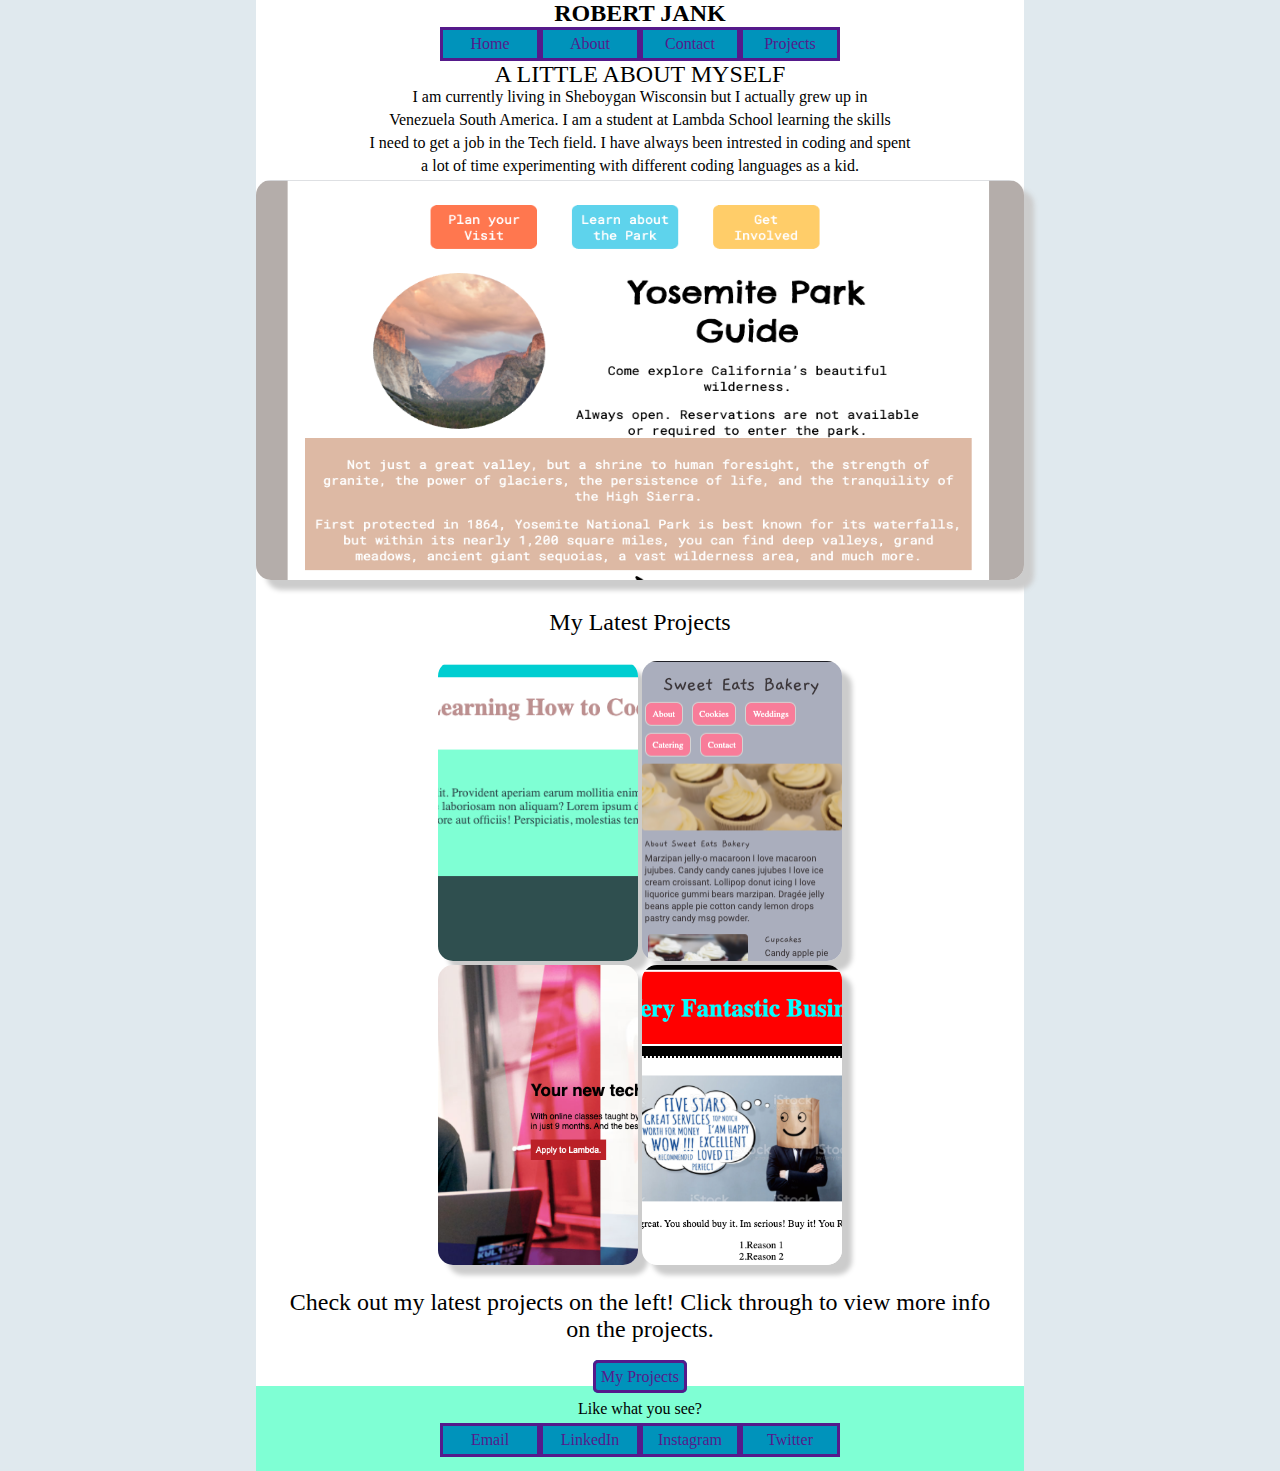
<file: index.html>
<!DOCTYPE html>
<html lang="en">
<head>
    <meta name="viewport" content="width=device-width, initial-scale=1">
    <meta charset="UTF-8">
    <meta name="viewport" content="width=device-width, initial-scale=1.0">
    <title>Robert Jank's Porfolio</title>
    <link rel="stylesheet" type="text/css" href="style/index.css">
</head>
<body>
    <header>
        <h1 class="Title">ROBERT JANK</h1>
        <nav>
         <a href="index.html">Home</a>
         <a href="about.html">About</a>
         <a href="contact.html">Contact</a> 
         <a href="projects.html">Projects</a>    
        </nav>
        <h2 class="subtitle 1">A LITTLE ABOUT MYSELF</h2>
        <p>I am currently living in Sheboygan Wisconsin but I actually grew up in</p>
        <p>Venezuela South America. I am a student at Lambda School learning the skills</p>
        <p>I need to get a job in the Tech field. I have always been intrested in coding and spent</p>
        <p>a lot of time experimenting with different coding languages as a kid.</p>
    </header>
    
    <div class="projectSlider">
        <img src="pictures/projectNew.png" alt="My Most Recent Project">
    </div>
    
    <section class="bottomSection">
        <div class="h3Section"><h3>My Latest Projects</h3></div>
        <div class="bottomSectionDiv">
            <div>
                <img src ="pictures/project2.png" alt="Project 1">
                <img src ="pictures/project3.png" alt="Project 2">
            </div>

            <div>
                <img src ="pictures/project4.png" alt="Project 3">
                <img src ="pictures/project5.png" alt="Project 4">
            </div>

            <div class="bottomSectionNav">
                <p>Check out my latest projects on the left! Click through to view more info on the projects.</p>
                <a href="projects.html">My Projects</a>
            </div>
             
        </div>
    </section>
    
    <footer>
        <p>Like what you see?</p>
        <nav>
        <a href="mailto:robert.jank@yahoo.com">Email</a>
        <a href="https://www.linkedin.com/in/robert-jank-9914701b1/">LinkedIn</a>
        <a href="https://www.instagram.com/robjank/?hl=en">Instagram</a>
        <a href="#">Twitter</a>
        </nav>
    </footer>
</body>
</html>
</file>
<file: style/index.css>
/* reset css */
html, body, div, span, applet, object, iframe,  
h1, h2, h3, h4, h5, h6, p, blockquote, pre,  
a, abbr, acronym, address, big, cite, code,  
del, dfn, em, img, ins, kbd, q, s, samp,  
small, strike, strong, sub, sup, tt, var,  
b, u, i, center,  
dl, dt, dd, ol, ul, li,  
fieldset, form, label, legend,  
table, caption, tbody, tfoot, thead, tr, th, td,  
article, aside, canvas, details, embed,  
figure, figcaption, footer, header, hgroup,  
menu, nav, output, ruby, section, summary,  
time, mark, audio, video {  
margin: 0;  
padding: 0;  
border: 0;  
font-size: 100%;  
font: inherit;  
vertical-align: baseline;  
}
/* HTML5 display-role reset */
article, aside, details, figcaption, figure,
footer, header, hgroup, menu, nav, section {
    display: block;
}
/* every element is a border-box */
* {
    box-sizing: border-box;
    font-size: 62.5%;
}

html {
    background-color: #E0E9EE;
}

/* Hover code for button */
header a:hover {
    color: white;
    background-color: #002935;
    transition: 2s;
}

.bottomSection a:hover {
    color: white;
    background-color: #002935;
    transition: 2s; 
}

footer a:hover {
    color: #7FFFD4;
    background-color: #002935;
    transition: 2s; 
}

/* Body Section */
body {
    background-color:white;
    text-align: center;
    width: 60%;
    margin: 0 auto;
}

p {
    margin-bottom: 5px;
}

/* Header Section */
header h1 {
    font-size: 1.5rem;
    font-weight: bold;
}

nav {
    width:100%;
    display:flex;
    justify-content: center;
}

header a {
    background-color: #0093BB;
    color: #551A8B;
    text-decoration: none;
    border:solid;
    width:100px;
    padding: 5px; 
}

header h2 {
    font-size: 1.5rem;
}

/* Project Slider Section */

.projectSlider {
    width: 100%;
}

.projectSlider img {
    width: 100%;
    height: 400px;
    border-radius: 15px;
    box-shadow: 10px 10px 5px #ccc;
    -moz-box-shadow: 10px 10px 5px #ccc;
    -webkit-box-shadow: 10px 10px 5px #ccc;
    -khtml-box-shadow: 10px 10px 5px #ccc;
}

/* Bottom Section */

.h3Section {
    padding: 25px;
    width: 100%;
    font-size: 1.5rem;
}

.bottomSection img {
    width: 200px;
    border-radius: 15px;
    box-shadow: 10px 10px 5px #ccc;
    -moz-box-shadow: 10px 10px 5px #ccc;
    -webkit-box-shadow: 10px 10px 5px #ccc;
    -khtml-box-shadow: 10px 10px 5px #ccc;
}

.bottomSection {
    display: flex;
    flex-flow: column wrap;
    
}

.bottomSectionDiv {
    background-color: white;
    display: flex;
    flex-flow: row wrap;
    justify-content: space-around;
}

.bottomSectionDiv img {
    height: 300px;
    object-fit: cover;
}


/* Projects info Section */

.bottomSection p {
    font-size: 1.5rem;
    padding: 20px;
    /* width: 85%; */
}
.bottomSection a {
    color: #551A8B;
    background-color: #0093BB;
    text-decoration: none;
    border:solid;
    border-radius: 5px;
    width:100px;
    padding: 5px; 
}

/* Footer Section */

footer {
    background-color: aquamarine;
    height: 85px;
    display: flex;
    flex-direction: column;
    align-items: center;
    justify-content: center;
}

footer a {
    background-color: #0093BB;
    color: #551A8B;
    text-decoration: none;
    border:solid;
    width:100px; 
    padding: 5px;
}

/* Tablet Devices */

    /* Body Section */
@media only screen and (max-width: 800px) {
    body {
        width: 100%;
        margin: 0px;
    }

    /* bottom section */
    .bottomSectionDiv {
        flex-flow: column;        
    }

    .h3Section {
        width: 100%;
    }
}

/* Phone Devices */

@media only screen and (max-width: 500px) {

    nav {
        flex-direction: column;
        align-items: center;
    }

    header a {
        width: 300px;
        height: 50px;
    }

    .projectSlider img {
        height: 300px;
    }

    .bottomSectionDiv {
        flex-direction: column;
    }

    .bottomSectionDiv div {
        width: 100%;
        display: flex;
        justify-content: center;
    }

    .bottomSectionDiv img {
        width: 180px;
    }

    .bottomSectionNav   {
        display: flex;
        flex-direction: column;
        align-items: center;
    }

    footer nav{
        flex-direction: row;
    }
}
</file>
